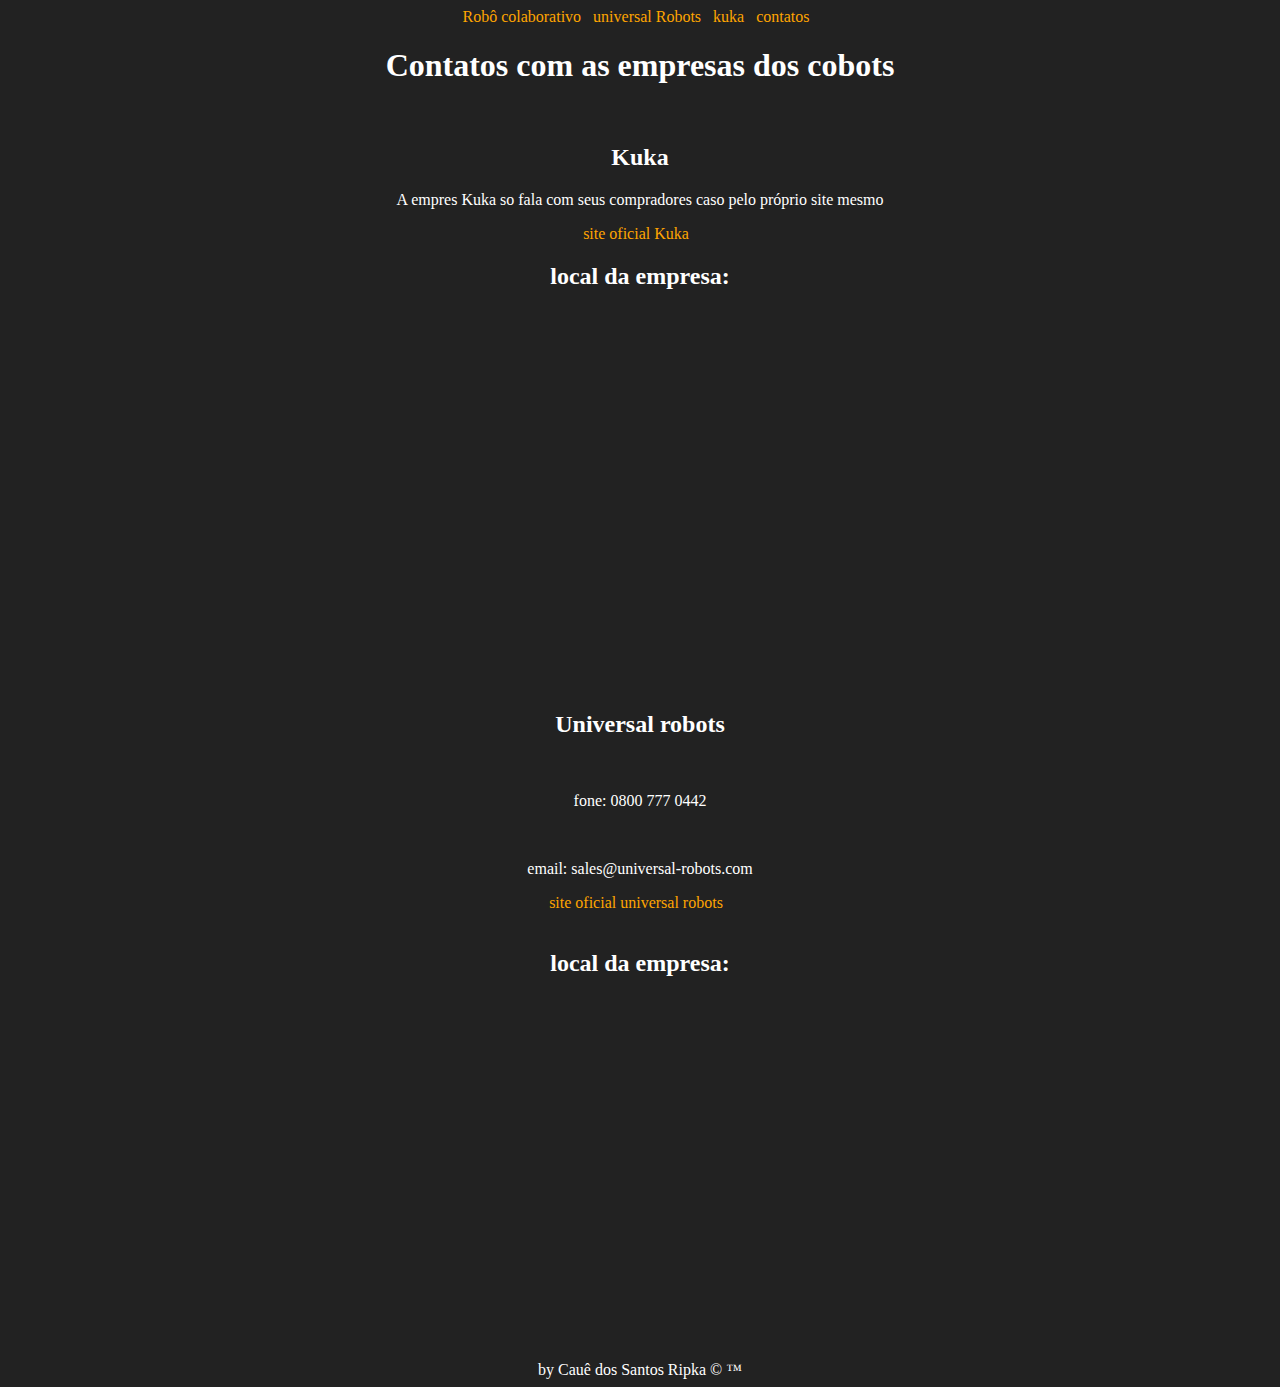
<file: html/contato.html>
<!DOCTYPE html>
<html lang="pt-BR">
<head>
    <meta charset="UTF-8">
    <meta name="viewport" content="width=device-width, initial-scale=1.0">
    <link rel="stylesheet" href="../css/style.css">
    <title>Document</title>
</head>
<body>
    <header>
        <nav>
            <a href="../index.html">Robô colaborativo</a>   
            <a href="./modelosur.html">universal Robots</a>   
            <a href="./modeloskuka.html">kuka</a>   
            <a href="./contato.html">contatos</a> 
        </nav>   
    </header>
    <main>
        <h1>Contatos com as empresas dos cobots</h1>
        <br>
        <h2>Kuka</h2>
        <p>A empres Kuka so fala com seus compradores caso pelo próprio site mesmo</p>

       <nav>
        <a href="https://www.kuka.com/pt-br">site oficial Kuka</a>
       </nav>

       <h2>local da empresa:</h2>
        <div>
            <iframe src="https://www.google.com/maps/embed?pb=!1m18!1m12!1m3!1d2612296.006526493!2d6.862423136305857!3d50.25327094131695!2m3!1f0!2f0!3f0!3m2!1i1024!2i768!4f13.1!3m3!1m2!1s0x47bc1a259a436bc5%3A0xe6d0c35baa7b0f4!2sKUKA!5e0!3m2!1spt-BR!2sbr!4v1758050182465!5m2!1spt-BR!2sbr" width="360" height="360" style="border:0;" allowfullscreen="" loading="lazy" referrerpolicy="no-referrer-when-downgrade"></iframe>
        </div>
        <br>
            
        <h2>Universal robots</h2>
        <br>
        <p>fone:  0800 777 0442</p>
        <br>
        <p>email: sales@universal-robots.com</p>

       <nav>
        <a href="https://www.universal-robots.com/br/">site oficial universal robots</a>
       </nav>
       <br>
       <h2>local da empresa:</h2>
        <div>
            <iframe src="https://www.google.com/maps/embed?pb=!1m18!1m12!1m3!1d5328.435573641623!2d11.509909047545596!3d48.10603434760158!2m3!1f0!2f0!3f0!3m2!1i1024!2i768!4f13.1!3m3!1m2!1s0x479ddf2aa63ed519%3A0x8297dd31de1b9ef1!2sUniversal%20Robots%20%7C%20Teradyne%20Robotics%20(Germany)%20GmbH!5e0!3m2!1spt-BR!2sbr!4v1758048140706!5m2!1spt-BR!2sbr" width="360" height="360" style="border:0;" allowfullscreen="" loading="lazy" referrerpolicy="no-referrer-when-downgrade"></iframe>
        </div>

    </main>
    <footer>
        by Cauê dos Santos Ripka &copy; &trade;
    </footer>
</body>
</html>
</file>
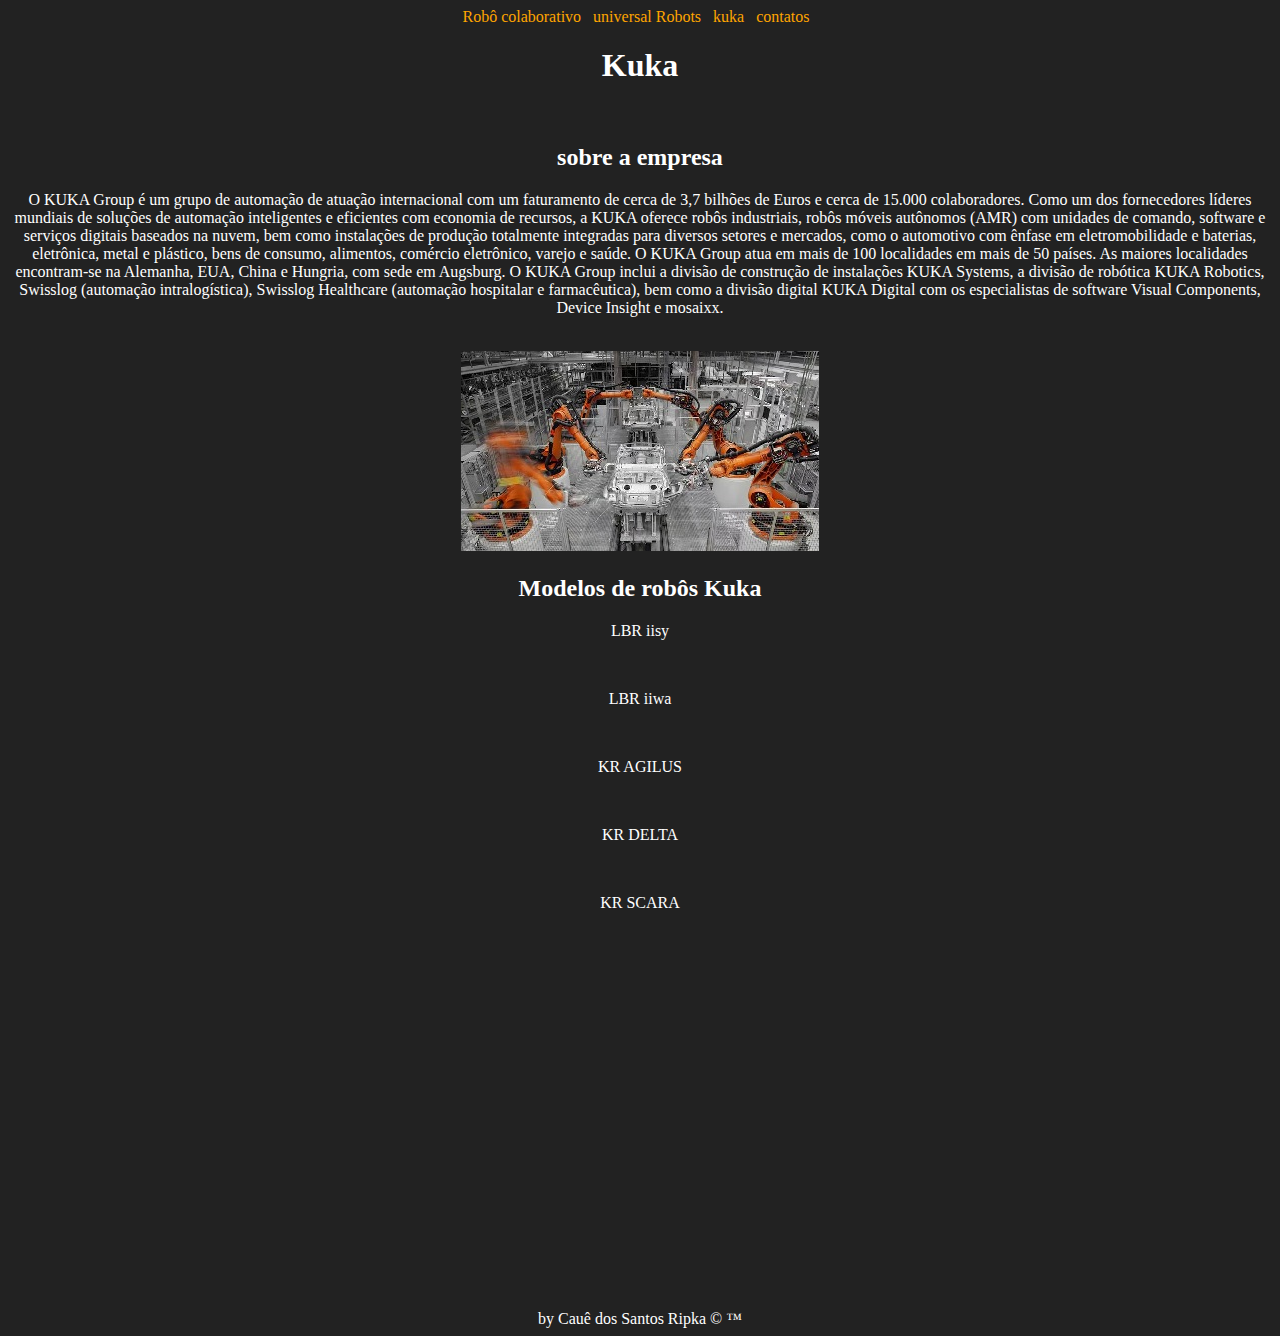
<file: html/modeloskuka.html>
<!DOCTYPE html>
<html lang="pt-BR">
<head>
    <meta charset="UTF-8">
    <meta name="viewport" content="width=device-width, initial-scale=1.0">
    <link rel="stylesheet" href="../css/style.css">
    <title>Document</title>
</head>
<body>
    <header>
        <nav>
            <a href="../index.html">Robô colaborativo</a>   
            <a href="./modelosur.html">universal Robots</a>   
            <a href="./modeloskuka.html">kuka</a>   
            <a href="./contato.html">contatos</a>  
        </nav>   
    </header>
    <main>
        <h1>Kuka</h1>
        <br>
        <h2>sobre a empresa</h2>
        <p>O KUKA Group é um grupo de automação de atuação internacional com um faturamento de cerca de 3,7 bilhões de Euros e cerca de 15.000 colaboradores. Como um dos fornecedores líderes mundiais de soluções de automação inteligentes e eficientes com economia de recursos, a KUKA oferece robôs industriais, robôs móveis autônomos (AMR) com unidades de comando, software e serviços digitais baseados na nuvem, bem como instalações de produção totalmente integradas para diversos setores e mercados, como o automotivo com ênfase em eletromobilidade e baterias, eletrônica, metal e plástico, bens de consumo, alimentos, comércio eletrônico, varejo e saúde. O KUKA Group atua em mais de 100 localidades em mais de 50 países. As maiores localidades encontram-se na Alemanha, EUA, China e Hungria, com sede em Augsburg. O KUKA Group inclui a divisão de construção de instalações KUKA Systems, a divisão de robótica KUKA Robotics, Swisslog (automação intralogística), Swisslog Healthcare (automação hospitalar e farmacêutica), bem como a divisão digital KUKA Digital com os especialistas de software Visual Components, Device Insight e mosaixx.</p>
        <br>
            <div>
                <img src="../img/kuka.jpg" alt="fabrica kuka">
            </div>
        <h2>Modelos de robôs Kuka</h2>
        <p>LBR iisy</p>
        <br>
        <p>LBR iiwa</p>
        <br>
        <p>KR AGILUS</p>
        <br>
        <p>KR DELTA</p>
        <br>
        <p>KR SCARA</p>
        <br>
        <div>
            <iframe width="360" height="360" src="https://www.youtube.com/embed/dPZVWJ0diKc?si=9e2XwQbmWJTRpfmt" title="YouTube video player" frameborder="0" allow="accelerometer; autoplay; clipboard-write; encrypted-media; gyroscope; picture-in-picture; web-share" referrerpolicy="strict-origin-when-cross-origin" allowfullscreen></iframe>
        </div>

    </main>
    <footer>
        by Cauê dos Santos Ripka &copy; &trade;
    </footer>
</body>
</html>
</file>
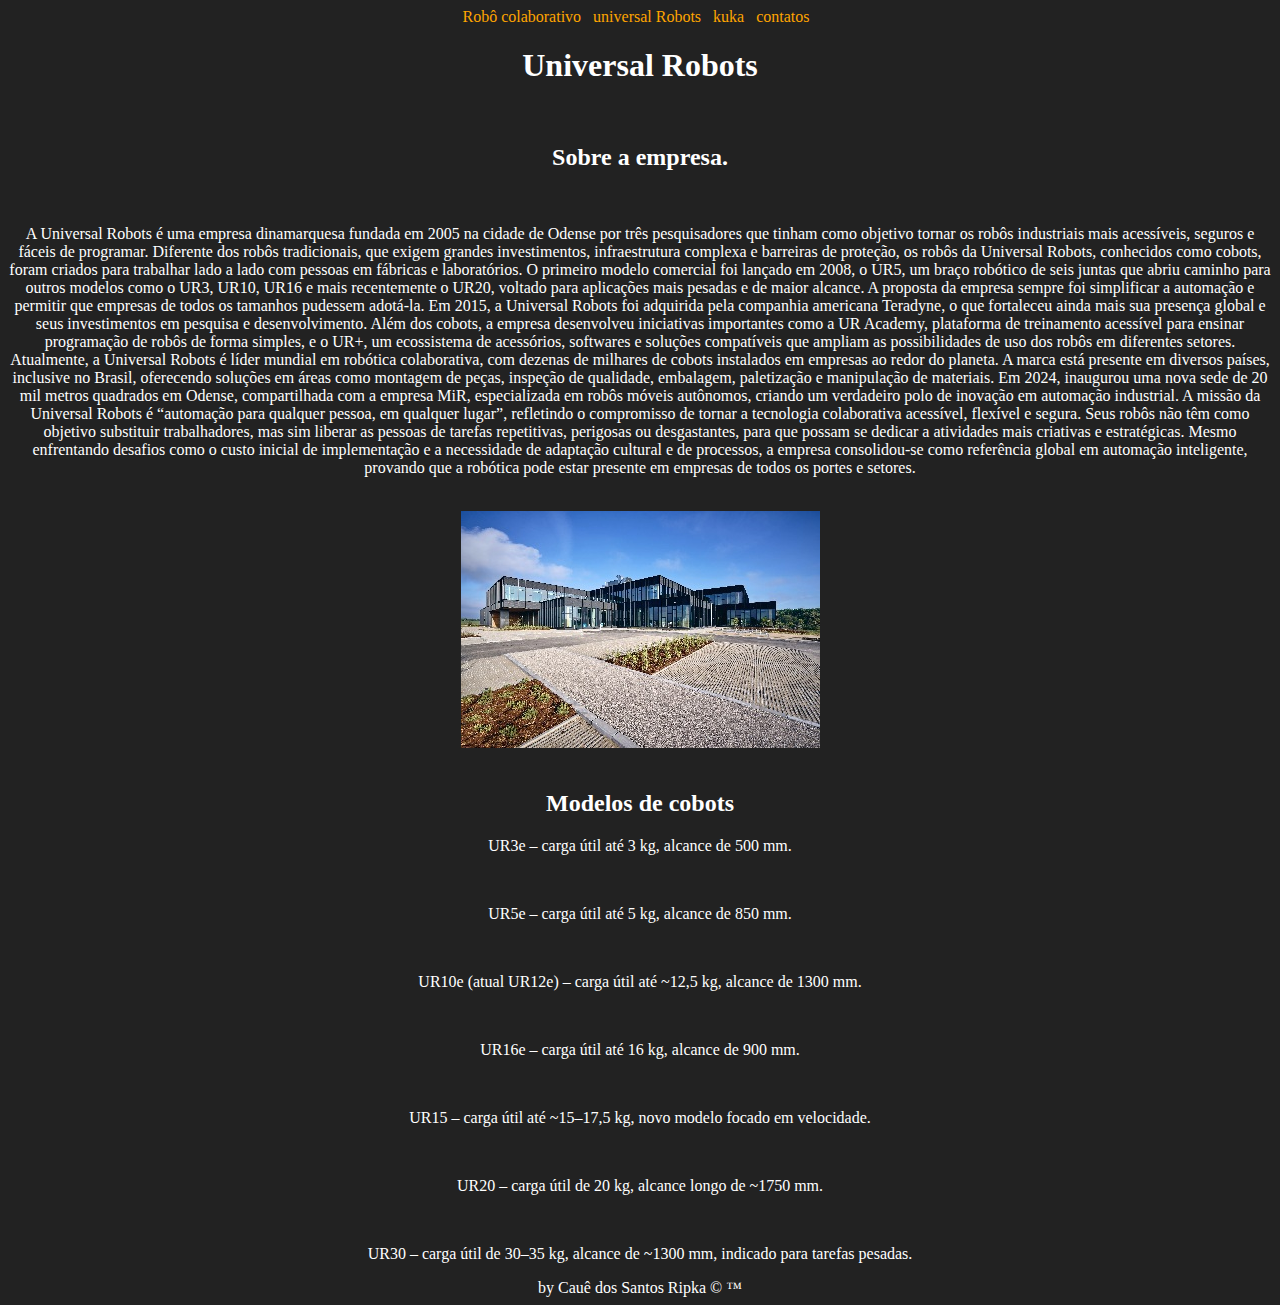
<file: html/modelosur.html>
<!DOCTYPE html>
<html lang="pt-BR">
<head>
    <meta charset="UTF-8">
    <meta name="viewport" content="width=device-width, initial-scale=1.0">
    <link rel="stylesheet" href="../css/style.css">
    <title>Universal Robots</title>
</head>
<body>
    <header>
        <nav>
            <a href="../index.html">Robô colaborativo</a>   
            <a href="./modelosur.html">universal Robots</a>   
            <a href="./modeloskuka.html">kuka</a>   
            <a href="./contato.html">contatos</a>   
        </nav>   
    </header>
    <main>
        <h1>Universal Robots</h1>
        <br>
        <h2>Sobre a empresa.</h2>
        <br>
        <p>A Universal Robots é uma empresa dinamarquesa fundada em 2005 na cidade de Odense por três pesquisadores que tinham como objetivo tornar os robôs industriais mais acessíveis, seguros e fáceis de programar. Diferente dos robôs tradicionais, que exigem grandes investimentos, infraestrutura complexa e barreiras de proteção, os robôs da Universal Robots, conhecidos como cobots, foram criados para trabalhar lado a lado com pessoas em fábricas e laboratórios. O primeiro modelo comercial foi lançado em 2008, o UR5, um braço robótico de seis juntas que abriu caminho para outros modelos como o UR3, UR10, UR16 e mais recentemente o UR20, voltado para aplicações mais pesadas e de maior alcance. A proposta da empresa sempre foi simplificar a automação e permitir que empresas de todos os tamanhos pudessem adotá-la.

            Em 2015, a Universal Robots foi adquirida pela companhia americana Teradyne, o que fortaleceu ainda mais sua presença global e seus investimentos em pesquisa e desenvolvimento. Além dos cobots, a empresa desenvolveu iniciativas importantes como a UR Academy, plataforma de treinamento acessível para ensinar programação de robôs de forma simples, e o UR+, um ecossistema de acessórios, softwares e soluções compatíveis que ampliam as possibilidades de uso dos robôs em diferentes setores.
            
            Atualmente, a Universal Robots é líder mundial em robótica colaborativa, com dezenas de milhares de cobots instalados em empresas ao redor do planeta. A marca está presente em diversos países, inclusive no Brasil, oferecendo soluções em áreas como montagem de peças, inspeção de qualidade, embalagem, paletização e manipulação de materiais. Em 2024, inaugurou uma nova sede de 20 mil metros quadrados em Odense, compartilhada com a empresa MiR, especializada em robôs móveis autônomos, criando um verdadeiro polo de inovação em automação industrial.
            
            A missão da Universal Robots é “automação para qualquer pessoa, em qualquer lugar”, refletindo o compromisso de tornar a tecnologia colaborativa acessível, flexível e segura. Seus robôs não têm como objetivo substituir trabalhadores, mas sim liberar as pessoas de tarefas repetitivas, perigosas ou desgastantes, para que possam se dedicar a atividades mais criativas e estratégicas. Mesmo enfrentando desafios como o custo inicial de implementação e a necessidade de adaptação cultural e de processos, a empresa consolidou-se como referência global em automação inteligente, provando que a robótica pode estar presente em empresas de todos os portes e setores.</p>
        <br>
            <div>
                <img src="../img/urempresa.jpg" alt="">
            </div>
            <br>
        <h2>Modelos de cobots</h2>
        <p>UR3e – carga útil até 3 kg, alcance de 500 mm.</p>
        <br>
        <p>UR5e – carga útil até 5 kg, alcance de 850 mm.</p>
        <br>
        <p>UR10e (atual UR12e) – carga útil até ~12,5 kg, alcance de 1300 mm.</p>
        <br>
        <p>UR16e – carga útil até 16 kg, alcance de 900 mm.</p>
        <br>
        <p>UR15 – carga útil até ~15–17,5 kg, novo modelo focado em velocidade.</p>
        <br>
        <p>UR20 – carga útil de 20 kg, alcance longo de ~1750 mm.</p>
        <br>
        <p>UR30 – carga útil de 30–35 kg, alcance de ~1300 mm, indicado para tarefas pesadas.</p>

        

    </main>
    <footer>
        by Cauê dos Santos Ripka &copy; &trade;
    </footer>
</body>
</html>
</file>
<file: css/style.css>
body{
    background-color: rgb(34, 34, 34);
    text-align: center;
    color: white;
}
nav a{
    text-decoration: none;
    color: orange;
    margin-right: 8px;
}
</file>
